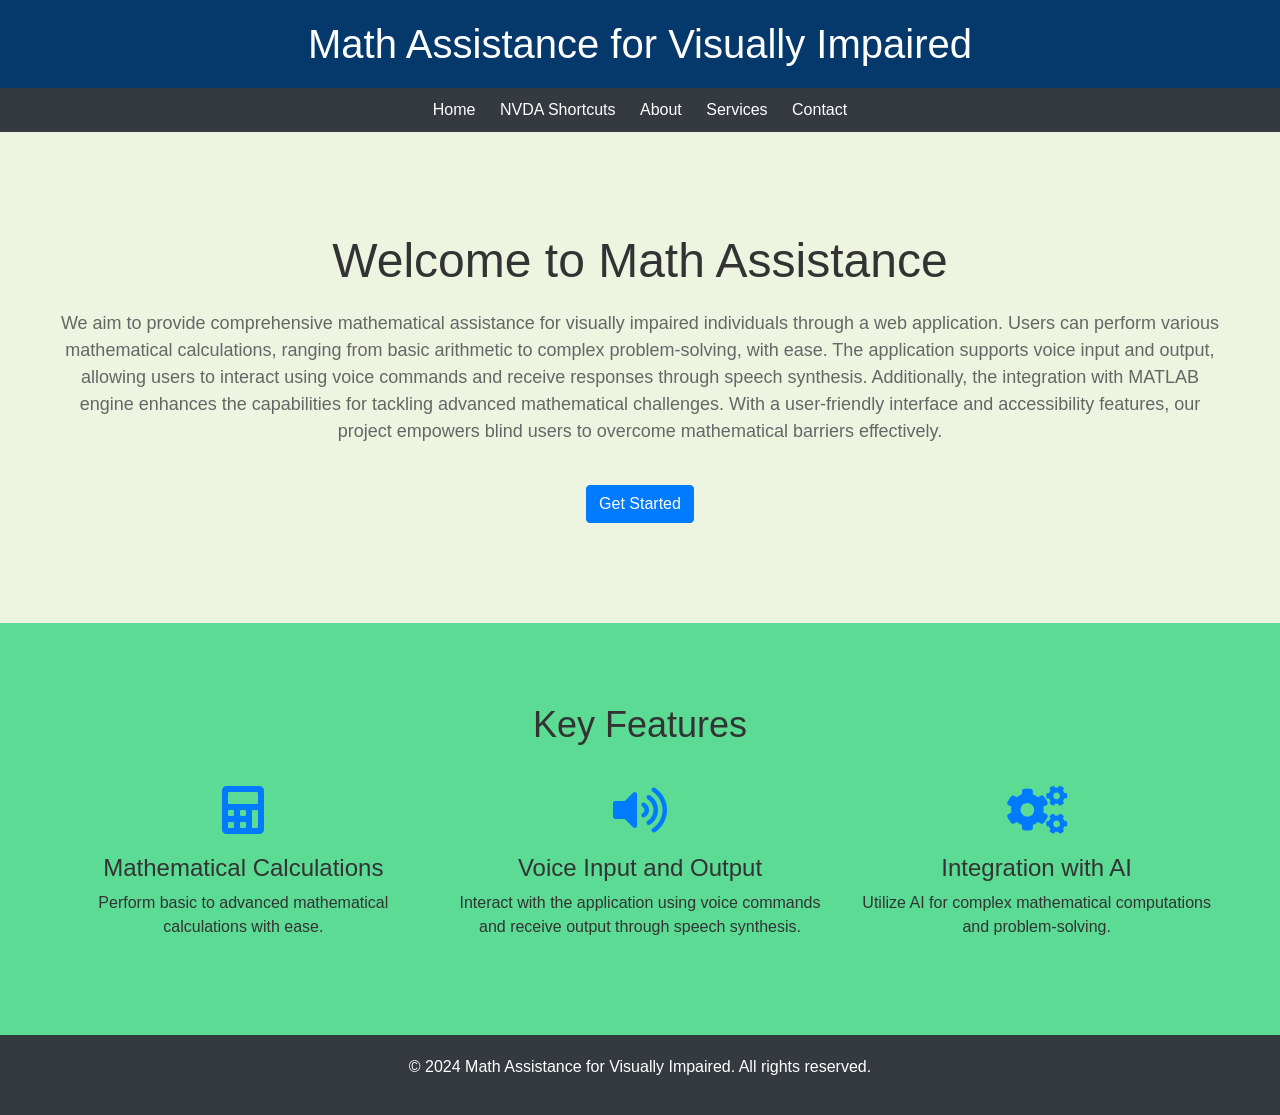
<file: home page/home.html>
<!DOCTYPE html>
<html lang="en">
    <head>
        <title>Home Page</title>
    </head>
    <body>
        <!DOCTYPE html>
<html lang="en">
<head>
    <meta charset="UTF-8">
    <meta name="viewport" content="width=device-width, initial-scale=1.0">
    <title>Math Assistance for Visually Impaired</title>
    <link rel="stylesheet" href="https://cdnjs.cloudflare.com/ajax/libs/font-awesome/5.15.4/css/all.min.css"> 
    <link rel="stylesheet" href="https://stackpath.bootstrapcdn.com/bootstrap/4.5.2/css/bootstrap.min.css">
    <link rel="stylesheet" href="./home.css"> 

</head>
<body>
    <header>
        <div class="container">
            <h1>Math Assistance for Visually Impaired</h1>
        </div>
    </header>
    <nav>
        <div class="container">
            <ul>
                <li><a href="file:///C:/Games/Project/home.html#">Home</a></li>
                <li><a href="https://dequeuniversity.com/screenreaders/nvda-keyboard-shortcuts#nvda-nvda_shortcut_keys">NVDA Shortcuts</a></li>
                <li><a href="">About</a></li>
                <li><a href="#">Services</a></li>
                <li><a href="#">Contact</a></li>
            </ul>
        </div>
    </nav>
    <div class="hero">
        <div class="container">
            <h2>Welcome to Math Assistance</h2>
            <p>We aim to provide comprehensive mathematical assistance for visually impaired individuals through a web application. Users can perform various mathematical calculations, ranging from basic arithmetic to complex problem-solving, with ease. The application supports voice input and output, allowing users to interact using voice commands and receive responses through speech synthesis. Additionally, the integration with MATLAB engine enhances the capabilities for tackling advanced mathematical challenges. With a user-friendly interface and accessibility features, our project empowers blind users to overcome mathematical barriers effectively.</p>
            <a href="..\login page\Login.html" class="btn btn-primary">Get Started</a>
        </div>
    </div>
    <div class="features">
        <div class="container">
            <h3>Key Features</h3>
            <div class="row">
                <div class="col-md-4">
                    <i class="icon fas fa-calculator"></i>
                    <h4>Mathematical Calculations</h4>
                    <p>Perform basic to advanced mathematical calculations with ease.</p>
                </div>
                <div class="col-md-4">
                    <i class="icon fas fa-volume-up"></i>
                    <h4>Voice Input and Output</h4>
                    <p>Interact with the application using voice commands and receive output through speech synthesis.</p>
                </div>
                <div class="col-md-4">
                    <i class="icon fas fa-cogs"></i>
                    <h4>Integration with AI</h4>
                    <p>Utilize AI for complex mathematical computations and problem-solving.</p>
                </div>
            </div>
        </div>
    </div>
    <footer>
        <div class="container">
            <p>&copy; 2024 Math Assistance for Visually Impaired. All rights reserved.</p>
        </div>
    </footer>
</body>
</html>


        
    </body>
</html>
</file>
<file: home page/home.css>
body {
    font-family: Arial, sans-serif;
    background-color: #5CDB95;
    color: #333;
}
.container {
    max-width: 1200px;
    margin: 0 auto;
    padding: 0 20px;
}
header {
    background-color: #05386B;
    padding: 20px 0;
    color: #fff;
    text-align: center;
}
header h1 {
    margin: 0;
}
nav {
    background-color: #343a40;
    padding: 10px 0;
}
nav ul {
    list-style: none;
    padding: 0;
    margin: 0;
    text-align: center;
}
nav ul li {
    display: inline;
    margin-right: 20px;
}
nav ul li:last-child {
    margin-right: 0;
}
nav ul li a {
    color: #fff;
    text-decoration: none;
}
.hero {
    background-color: #EDF5E1 ;
    padding: 100px 0;
    text-align: center;
}
.hero h2 {
    font-size: 48px;
    margin-bottom: 20px;
}
.hero p {
    font-size: 18px;
    margin-bottom: 40px;
    color: #666;
}
.features {
    padding: 80px 0;
    text-align: center;
}
.features h3 {
    font-size: 36px;
    margin-bottom: 40px;
}
.features .icon {
    font-size: 48px;
    color: #007bff;
    margin-bottom: 20px;
}
footer {
    background-color: #343a40;
    color: #fff;
    padding: 20px 0;
    text-align: center;
}
</file>
